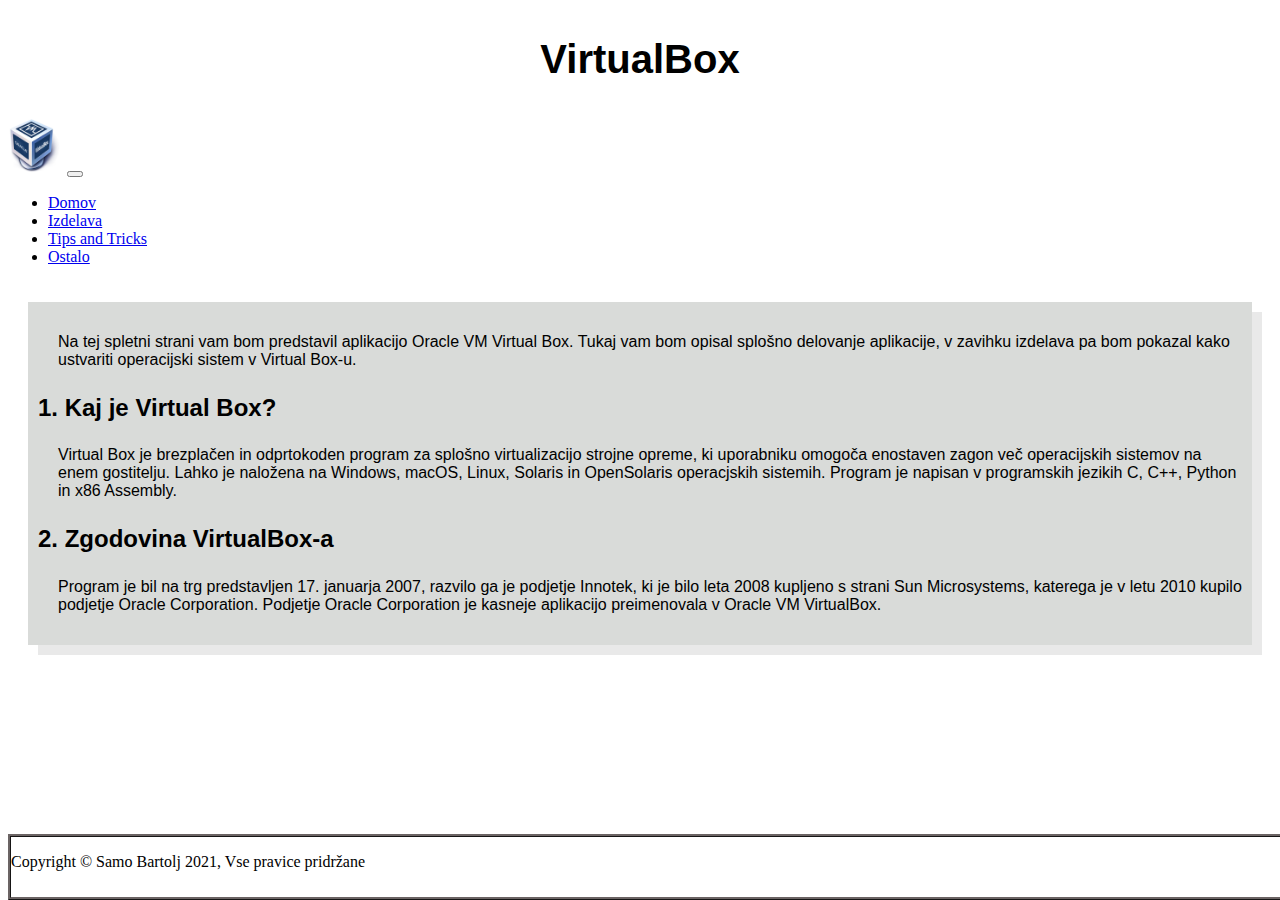
<file: index.html>
<!DOCTYPE html>
<html lang="en">
<head>
    <meta charset="UTF-8">
    <meta name="viewport" content="width=device-width, initial-scale=1.0">
    <link rel="stylesheet" href="style.css">
    <link href="https://cdn.jsdelivr.net/npm/bootstrap@5.0.0/dist/css/bootstrap.min.css" rel="stylesheet" integrity="sha384-wEmeIV1mKuiNpC+IOBjI7aAzPcEZeedi5yW5f2yOq55WWLwNGmvvx4Um1vskeMj0" crossorigin="anonymous">
    <script src="https://cdn.jsdelivr.net/npm/bootstrap@5.0.0/dist/js/bootstrap.bundle.min.js" integrity="sha384-p34f1UUtsS3wqzfto5wAAmdvj+osOnFyQFpp4Ua3gs/ZVWx6oOypYoCJhGGScy+8" crossorigin="anonymous"></script>
    <script src="https://cdn.jsdelivr.net/npm/@popperjs/core@2.9.2/dist/umd/popper.min.js" integrity="sha384-IQsoLXl5PILFhosVNubq5LC7Qb9DXgDA9i+tQ8Zj3iwWAwPtgFTxbJ8NT4GN1R8p" crossorigin="anonymous"></script>
    <script src="https://cdn.jsdelivr.net/npm/bootstrap@5.0.0/dist/js/bootstrap.min.js" integrity="sha384-lpyLfhYuitXl2zRZ5Bn2fqnhNAKOAaM/0Kr9laMspuaMiZfGmfwRNFh8HlMy49eQ" crossorigin="anonymous"></script>

    <title>VirtualBox</title>
    <link rel="icon" href="slike/Virtualbox_logo.png" type="image/icon type">
</head>
<body>
    <h1 class="glavni_naslov">VirtualBox</h1>

    <!--Nav bar-->
    <div class="shadow-sm p-3 mb-5 bg-body rounded">
        <nav class="navbar navbar-expand-lg navbar-light bg-light">
            <div class="container-fluid">
            <a class="navbar-brand"><img src="slike/Virtualbox_logo.png" alt="" width="55px" height="55px"></a>
            <button class="navbar-toggler" type="button" data-bs-toggle="collapse" data-bs-target="#navbarNav" aria-controls="navbarNav" aria-expanded="false" aria-label="Toggle navigation">
                <span class="navbar-toggler-icon"></span>
            </button>
            <div class="collapse navbar-collapse" id="navbarNav">
                <ul class="navbar-nav">
                <li class="nav-item">
                    <a class="nav-link active" aria-current="page" href="index.html">Domov</a>
                </li>
                <li class="nav-item">
                    <a class="nav-link" href="izdelava.html">Izdelava</a>
                </li>
                <li class="nav-item">
                    <a class="nav-link" href="tips_and_tricks.html">Tips and Tricks</a>
                </li>
                <li class="nav-item">
                    <a class="nav-link" href="ostalo.html">Ostalo</a>
                </li>
                </ul>
            </div>
            </div>
        </nav>
     </div>

    <!--Text-->
    <div class="container-sm">
        <div class="opis">
            <div class="text">
                <p class="paragraf">Na tej spletni strani vam bom predstavil aplikacijo Oracle VM Virtual Box. Tukaj vam bom opisal splošno delovanje aplikacije, v zavihku izdelava pa bom pokazal kako ustvariti operacijski sistem v Virtual Box-u.</p>
                <h2>1. Kaj je Virtual Box?</h2>
                <p class="paragraf">Virtual Box je brezplačen in odprtokoden program za splošno virtualizacijo strojne opreme, ki uporabniku omogoča enostaven zagon več operacijskih sistemov na enem gostitelju. Lahko je naložena na Windows, macOS, Linux, Solaris in OpenSolaris operacjskih sistemih. Program je napisan v programskih jezikih C, C++, Python in x86 Assembly. </p>
                <h2>2. Zgodovina VirtualBox-a</h2>
                <p class="paragraf">Program je bil na trg predstavljen 17. januarja 2007, razvilo ga je podjetje Innotek, ki je bilo leta 2008 kupljeno s strani Sun Microsystems, katerega je v letu 2010 kupilo podjetje Oracle Corporation. Podjetje Oracle Corporation je kasneje aplikacijo preimenovala v Oracle VM VirtualBox. </p>
            </div>
        </div>
    </div>
</body>

<footer>
    <div class="footer">
        <p>Copyright <span>&#169;</span> Samo Bartolj 2021, Vse pravice pridržane </p>
    </div>
</footer>
</html>
</file>
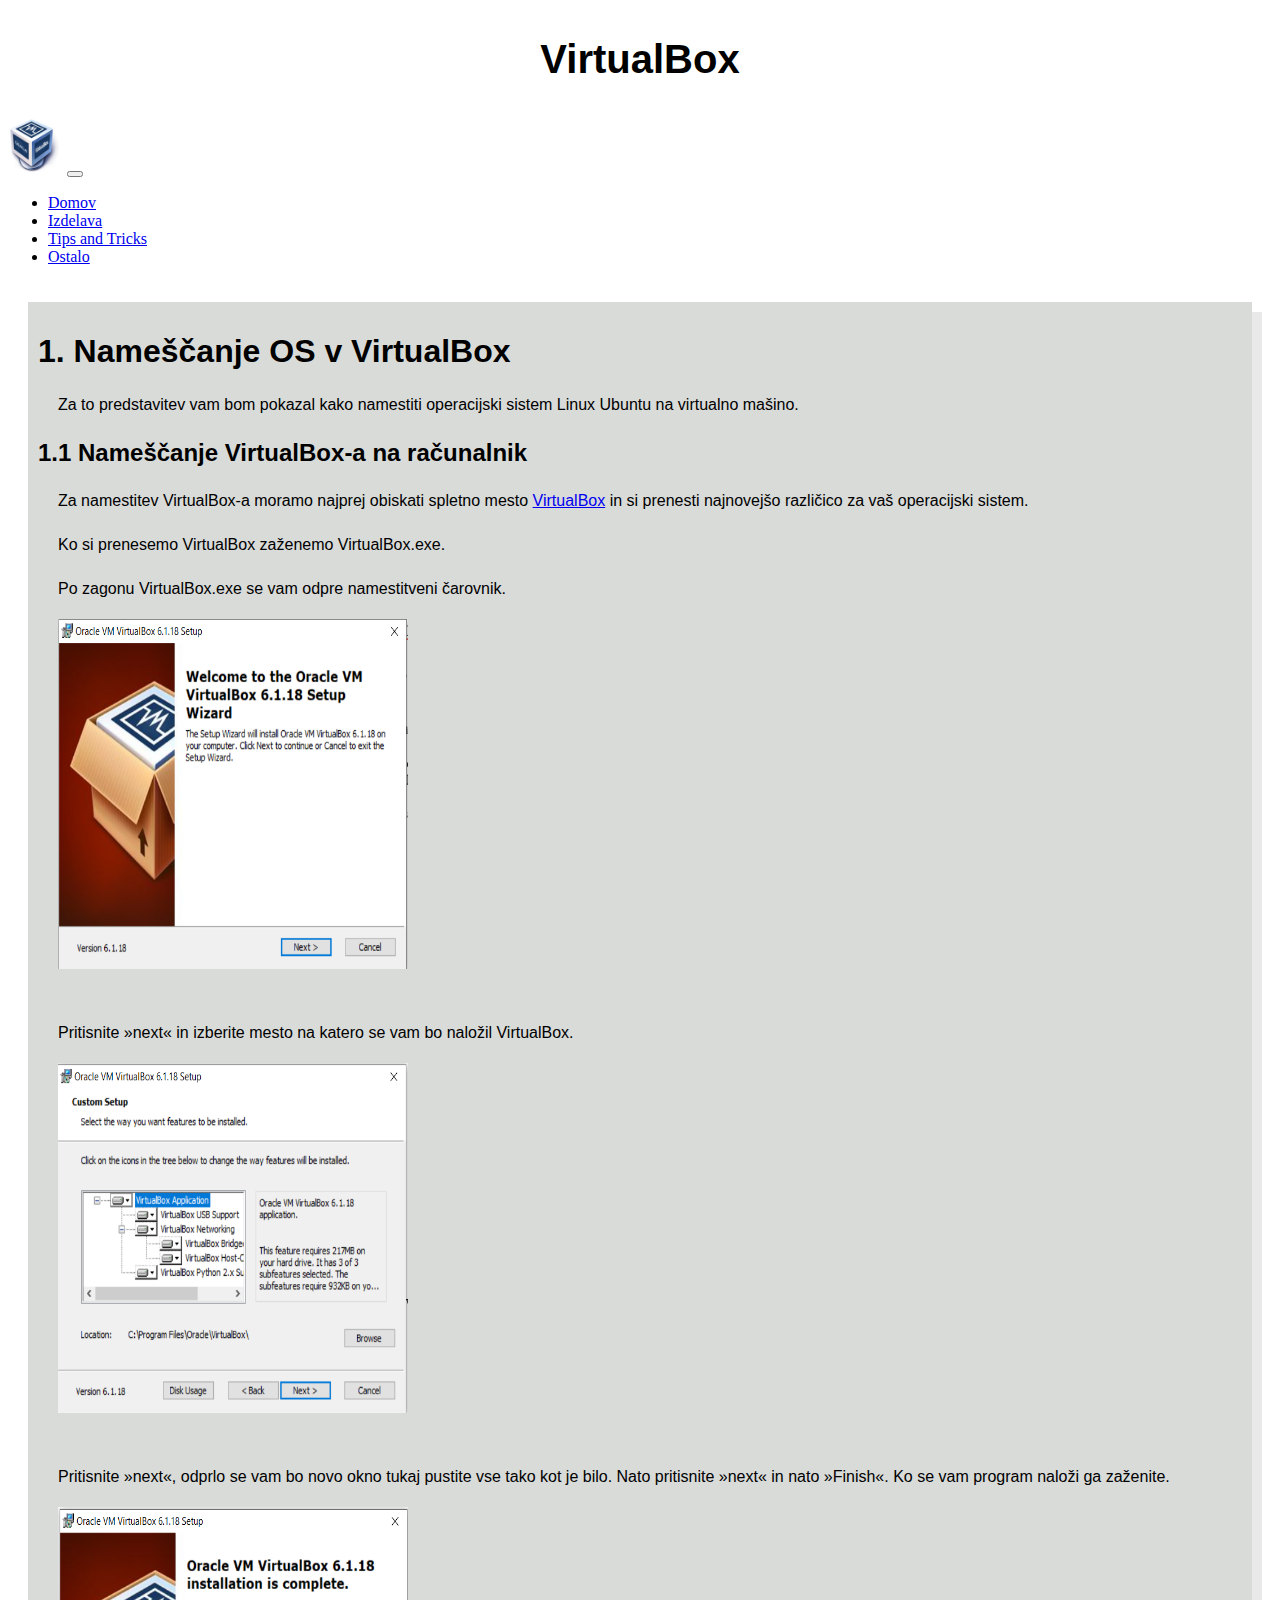
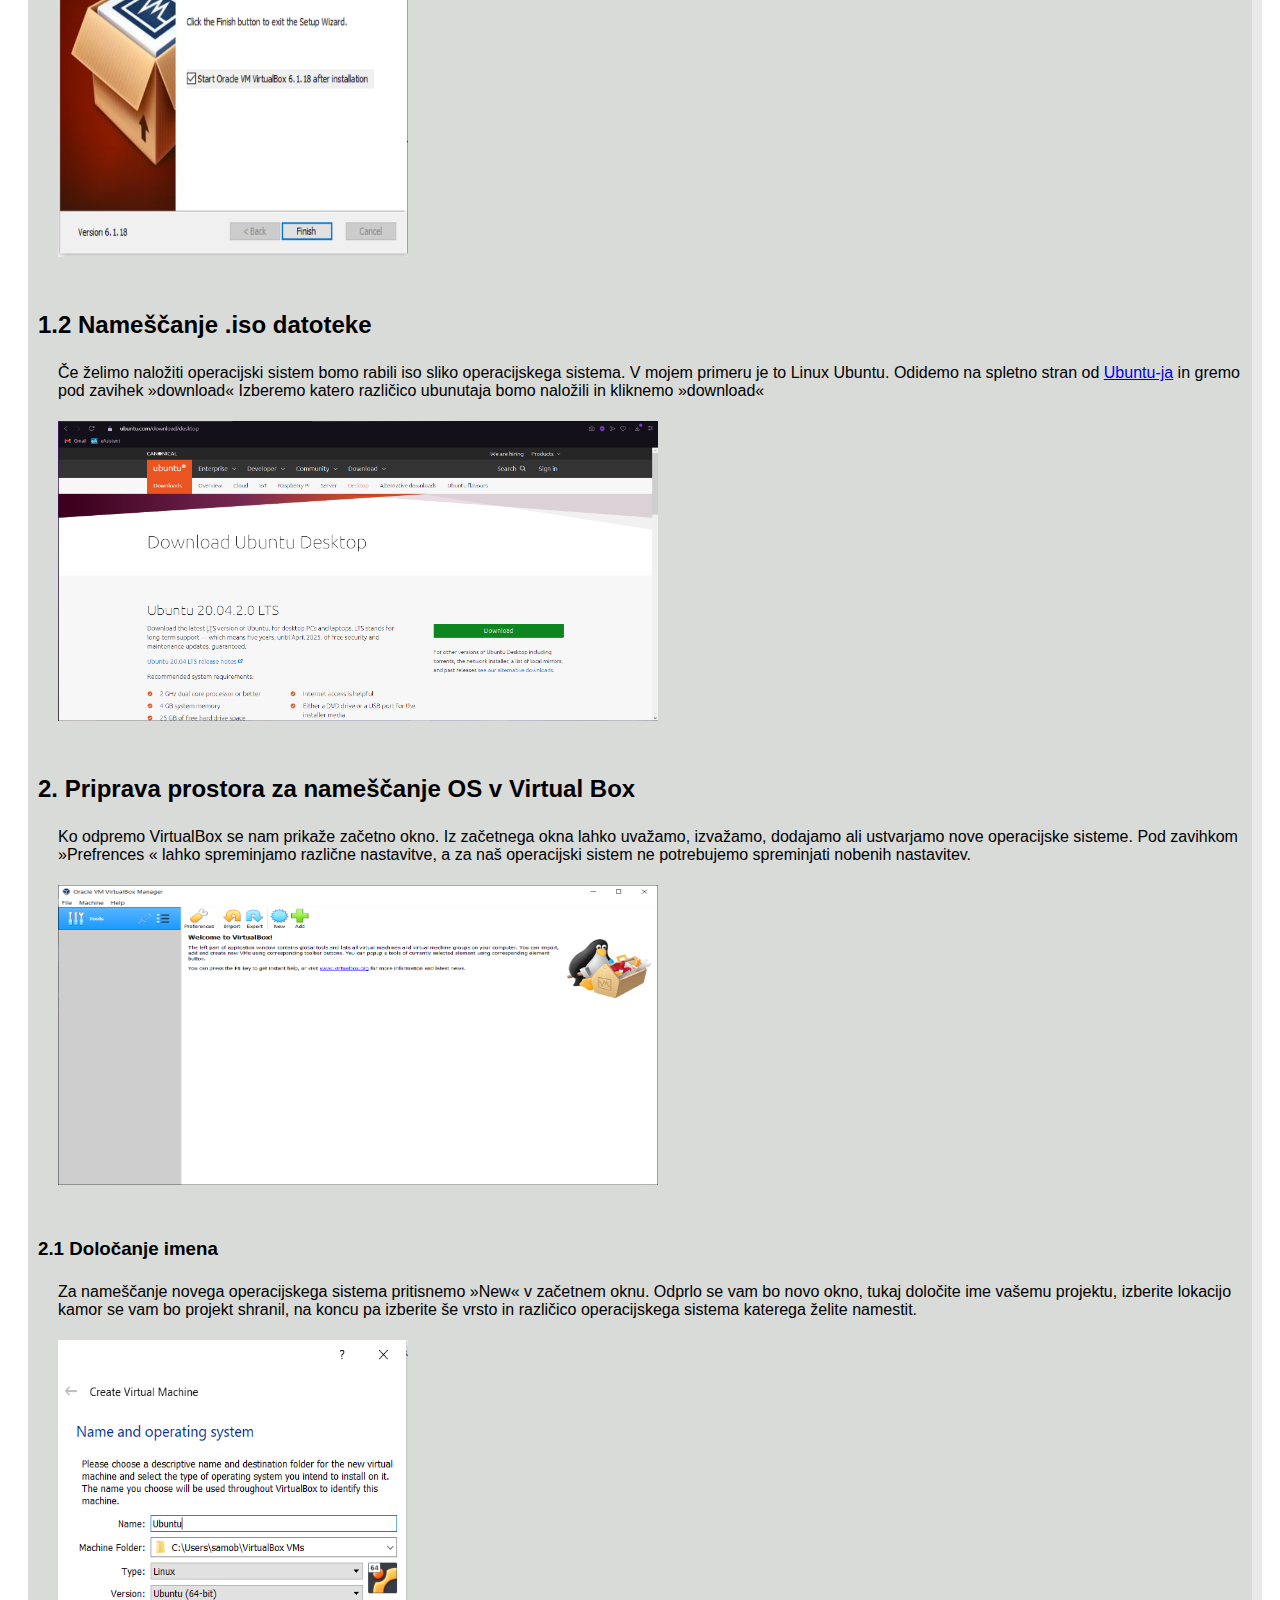
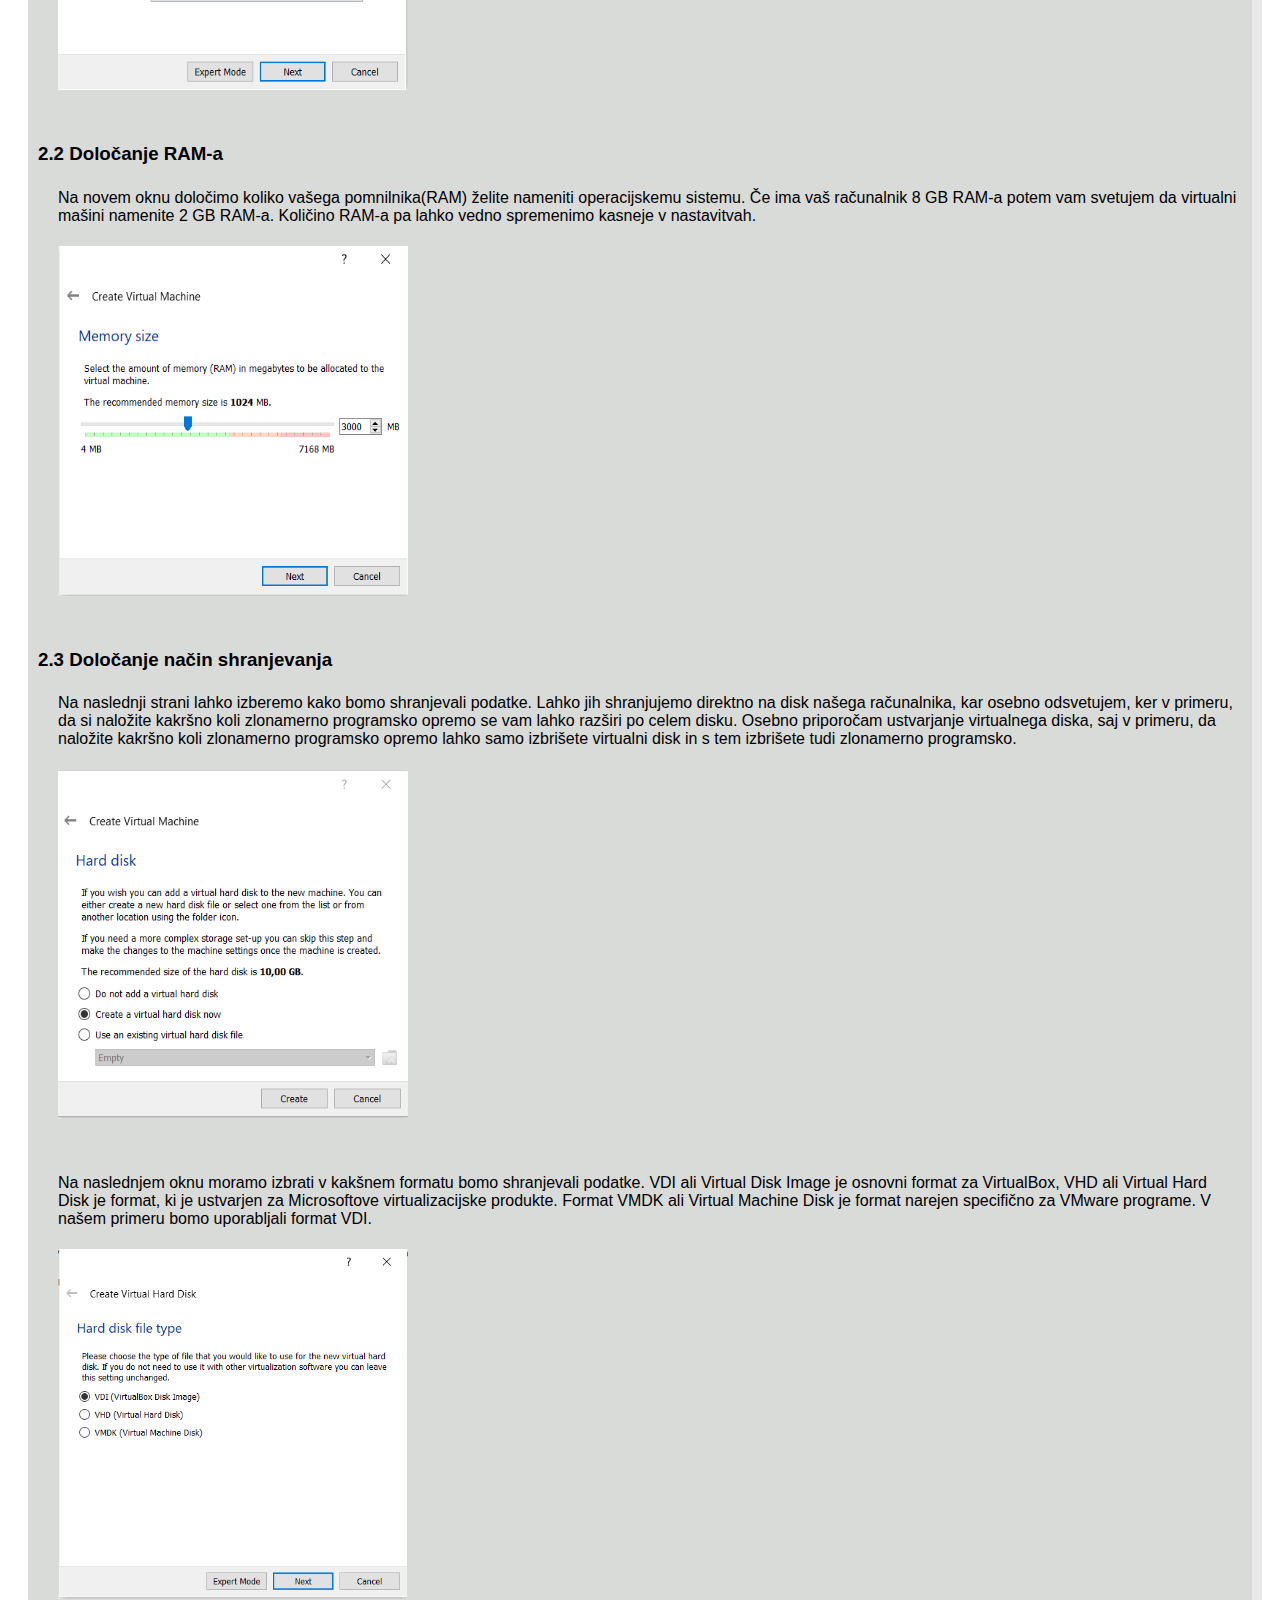
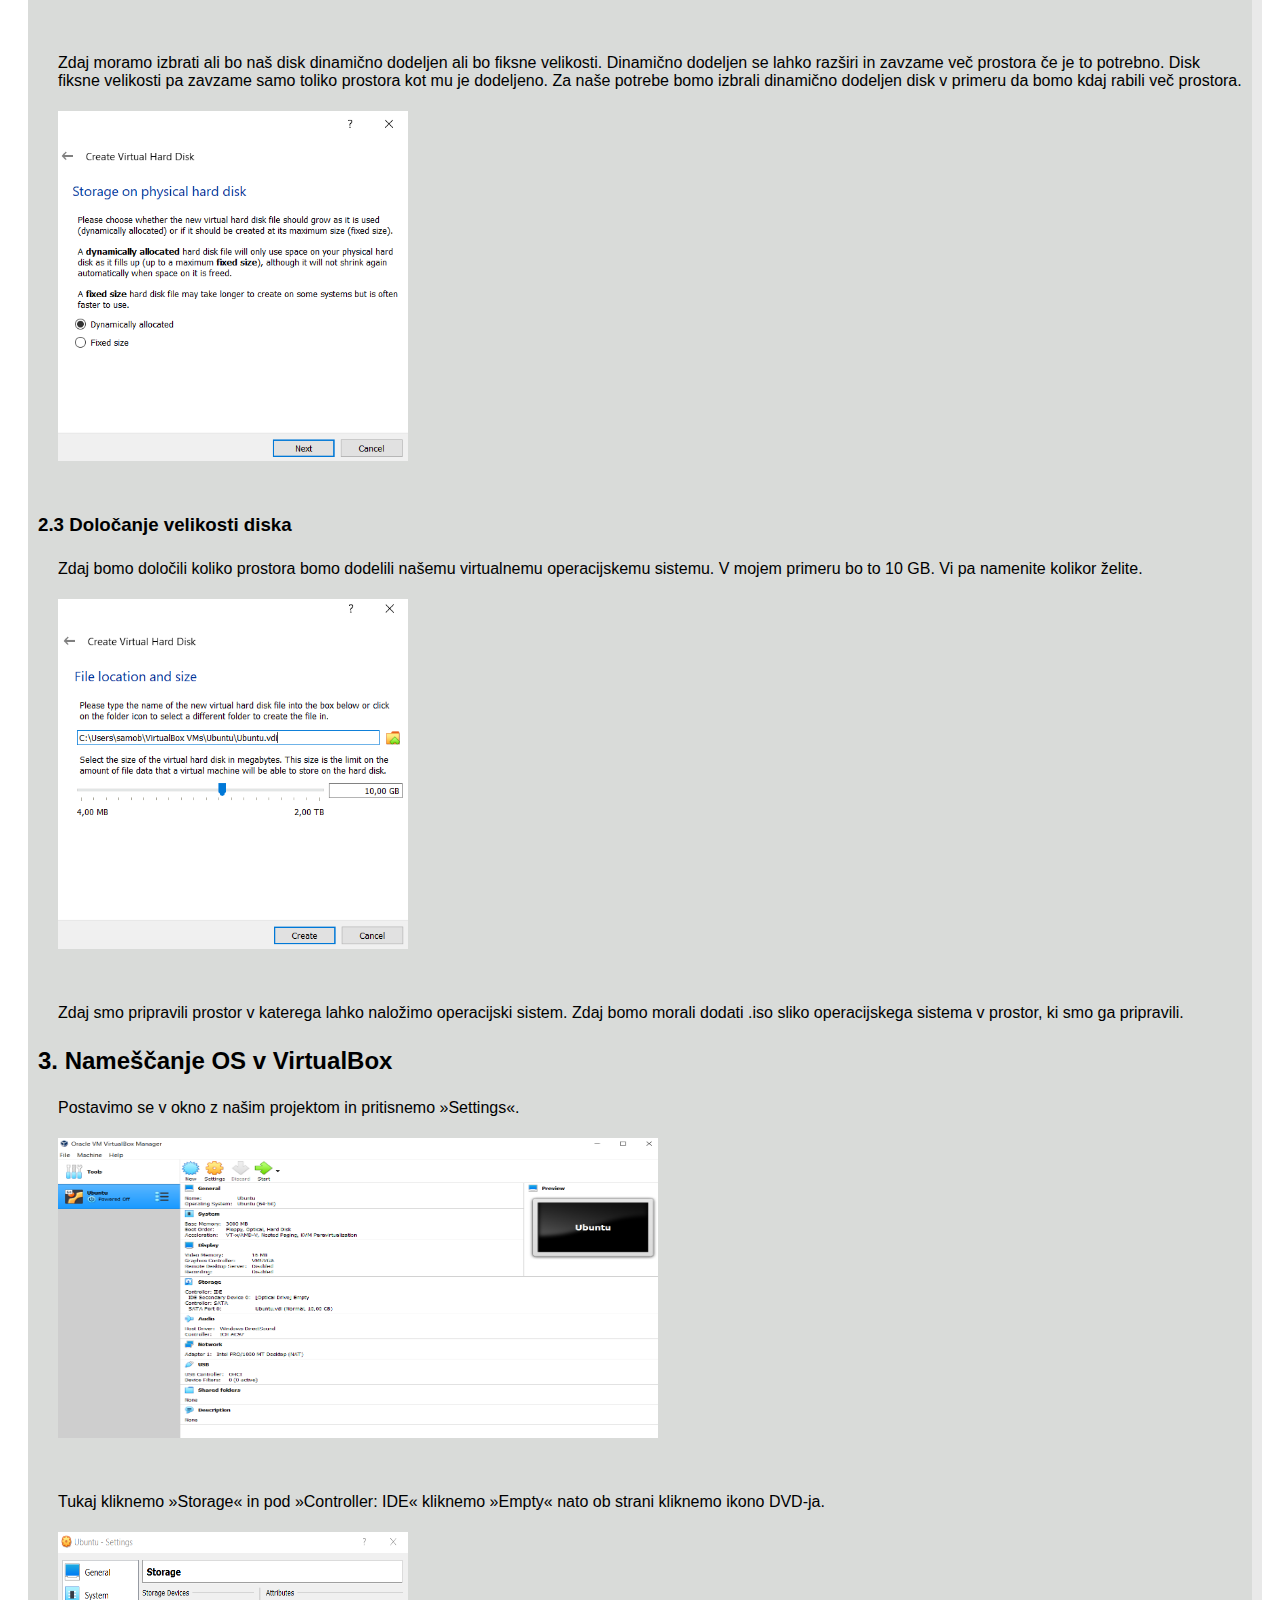
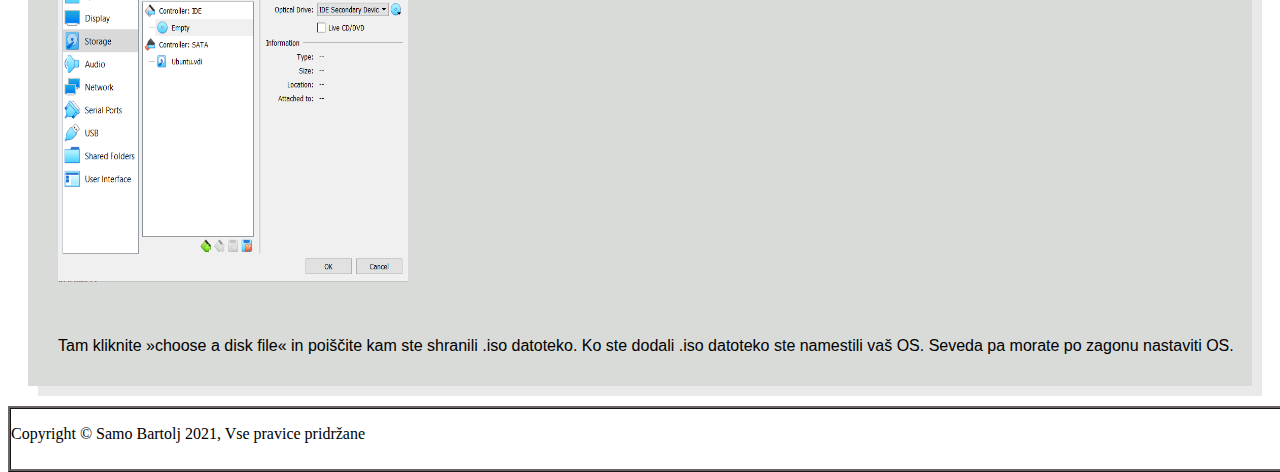
<file: izdelava.html>
<!DOCTYPE html>
<html lang="en">
<head>
    <meta charset="UTF-8">
    <meta name="viewport" content="width=device-width, initial-scale=1.0">
    <link rel="stylesheet" href="style.css">
    <link href="https://cdn.jsdelivr.net/npm/bootstrap@5.0.0/dist/css/bootstrap.min.css" rel="stylesheet" integrity="sha384-wEmeIV1mKuiNpC+IOBjI7aAzPcEZeedi5yW5f2yOq55WWLwNGmvvx4Um1vskeMj0" crossorigin="anonymous">
    <script src="https://cdn.jsdelivr.net/npm/bootstrap@5.0.0/dist/js/bootstrap.bundle.min.js" integrity="sha384-p34f1UUtsS3wqzfto5wAAmdvj+osOnFyQFpp4Ua3gs/ZVWx6oOypYoCJhGGScy+8" crossorigin="anonymous"></script>
    <script src="https://cdn.jsdelivr.net/npm/@popperjs/core@2.9.2/dist/umd/popper.min.js" integrity="sha384-IQsoLXl5PILFhosVNubq5LC7Qb9DXgDA9i+tQ8Zj3iwWAwPtgFTxbJ8NT4GN1R8p" crossorigin="anonymous"></script>
    <script src="https://cdn.jsdelivr.net/npm/bootstrap@5.0.0/dist/js/bootstrap.min.js" integrity="sha384-lpyLfhYuitXl2zRZ5Bn2fqnhNAKOAaM/0Kr9laMspuaMiZfGmfwRNFh8HlMy49eQ" crossorigin="anonymous"></script>
    
    <title>VirtualBox</title>
    <link rel="icon" href="slike/Virtualbox_logo.png" type="image/icon type">
</head>
<body>
    <h1 class="glavni_naslov">VirtualBox</h1>

    <!--Nav bar-->
    <div class="shadow-sm p-3 mb-5 bg-body rounded">
        <nav class="navbar navbar-expand-lg navbar-light bg-light">
            <div class="container-fluid">
            <a class="navbar-brand"><img src="slike/Virtualbox_logo.png" alt="" width="55px" height="55px"></a>
            <button class="navbar-toggler" type="button" data-bs-toggle="collapse" data-bs-target="#navbarNav" aria-controls="navbarNav" aria-expanded="false" aria-label="Toggle navigation">
                <span class="navbar-toggler-icon"></span>
            </button>
            <div class="collapse navbar-collapse" id="navbarNav">
                <ul class="navbar-nav">
                <li class="nav-item">
                    <a class="nav-link active" aria-current="page" href="index.html">Domov</a>
                </li>
                <li class="nav-item">
                    <a class="nav-link" href="izdelava.html">Izdelava</a>
                </li>
                <li class="nav-item">
                    <a class="nav-link" href="tips_and_tricks.html">Tips and Tricks</a>
                </li>
                <li class="nav-item">
                    <a class="nav-link" href="ostalo.html">Ostalo</a>
                </li>
                </ul>
            </div>
            </div>
        </nav>
      </div>

    <!--Text-->
    <div class="container-sm">
        <div class="opis"  >
            <div class="text">
                <h1>1. Nameščanje OS v VirtualBox</h1>
                <p class="paragraf">Za to predstavitev vam bom pokazal kako namestiti operacijski sistem Linux Ubuntu na virtualno mašino.</p>

                <h2>1.1 Nameščanje VirtualBox-a na računalnik</h2>

                <p class="paragraf">Za namestitev VirtualBox-a moramo najprej obiskati spletno mesto <a href="https://www.virtualbox.org/" target="_blank">VirtualBox</a> in si prenesti najnovejšo različico za vaš operacijski sistem.</p>

                <p class="paragraf">Ko si prenesemo VirtualBox zaženemo VirtualBox.exe.</p>

                <p class="paragraf">Po zagonu VirtualBox.exe se vam odpre namestitveni čarovnik. </p>

                <img class="slike" src="slike/Capture.PNG" alt="Namestitveni čarovnik">

                <p class="paragraf">Pritisnite »next« in izberite mesto na katero se vam bo naložil VirtualBox.</p>

                <img class="slike" src="slike/Capture1.PNG" alt="Mesto namestitve">

                <p class="paragraf">Pritisnite »next«, odprlo se vam bo novo okno tukaj pustite vse tako kot je bilo. Nato pritisnite »next« in nato »Finish«. Ko se vam program naloži ga zaženite.</p>

                <img class="slike" src="slike/Capture4.PNG" alt="Konec namestitve">

                <h2>1.2 Nameščanje .iso datoteke</h2>

                <p class="paragraf">Če želimo naložiti operacijski sistem bomo rabili iso sliko operacijskega sistema. V mojem primeru je to Linux Ubuntu. Odidemo na spletno stran od <a href="https://ubuntu.com/download/desktop" target="_blank">Ubuntu-ja</a> in gremo pod zavihek »download«  Izberemo katero različico ubunutaja bomo naložili in kliknemo »download«</p>

                <img class="slike2" src="slike/Capture5.PNG" alt="Ubuntu download">

                <h2>2. Priprava prostora za nameščanje OS v Virtual Box</h2>

                <p class="paragraf">Ko odpremo VirtualBox se nam prikaže začetno okno. Iz začetnega okna lahko uvažamo, izvažamo, dodajamo ali ustvarjamo nove operacijske sisteme. Pod zavihkom »Prefrences « lahko spreminjamo različne nastavitve, a za naš operacijski sistem ne potrebujemo spreminjati nobenih nastavitev.</p>

                <img class="slike2" src="slike/Capture6.PNG" alt="Začetno okno">

                <h3>2.1 Določanje imena</h3>

                <p class="paragraf">Za nameščanje novega operacijskega sistema pritisnemo »New« v začetnem oknu. Odprlo se vam bo novo okno, tukaj določite ime vašemu projektu, izberite lokacijo kamor se vam bo projekt shranil, na koncu pa izberite še vrsto in različico operacijskega sistema katerega želite namestit.</p>

                <img class="slike" src="slike/Capture7.PNG" alt="Poimenovanje projekta">

                <h3>2.2 Določanje RAM-a</h3>

                <p class="paragraf">Na novem oknu določimo koliko vašega pomnilnika(RAM) želite nameniti operacijskemu sistemu. Če ima vaš računalnik 8 GB RAM-a potem vam svetujem da virtualni mašini namenite 2 GB RAM-a. Količino RAM-a pa lahko vedno spremenimo kasneje v nastavitvah.</p>

                <img class="slike" src="slike/Capture8.PNG" alt="Določanje RAM-a">

                <h3>2.3 Določanje način shranjevanja</h3>

                <p class="paragraf">Na naslednji strani lahko izberemo kako bomo shranjevali podatke. Lahko jih shranjujemo direktno na disk našega računalnika, kar osebno odsvetujem, ker v primeru, da si naložite kakršno koli zlonamerno programsko opremo se vam lahko razširi po celem disku. Osebno priporočam ustvarjanje virtualnega diska, saj v primeru, da naložite kakršno koli zlonamerno programsko opremo lahko samo izbrišete virtualni disk in s tem izbrišete tudi zlonamerno programsko.</p>

                <img class="slike" src="slike/Capture9.PNG" alt="Način shrabjevanja">

                <p class="paragraf">Na naslednjem oknu moramo izbrati v kakšnem formatu bomo shranjevali podatke. VDI ali Virtual Disk Image je osnovni format za VirtualBox, VHD ali Virtual Hard Disk je format, ki je ustvarjen za Microsoftove virtualizacijske produkte. Format VMDK ali Virtual Machine Disk je format narejen specifično za VMware programe. V našem primeru bomo uporabljali format VDI.</p>

                <img class="slike" src="slike/Capture10.PNG" alt="Izbiranje formata">  

                <p class="paragraf">Zdaj moramo izbrati ali bo naš disk dinamično dodeljen ali bo fiksne velikosti. Dinamično dodeljen se lahko razširi in zavzame več prostora če je to potrebno. Disk fiksne velikosti pa zavzame samo toliko prostora kot mu je dodeljeno. Za naše potrebe bomo izbrali dinamično dodeljen disk v primeru da bomo kdaj rabili več prostora.</p>

                <img class="slike" src="slike/Capture11.PNG" alt="Določanje načina shranjevanja"> 

                <h3>2.3 Določanje velikosti diska</h3>

                <p class="paragraf">Zdaj bomo določili koliko prostora bomo dodelili našemu virtualnemu operacijskemu sistemu. V mojem primeru bo to 10 GB. Vi pa namenite kolikor želite. </p>

                <img class="slike" src="slike/Capture12.PNG" alt="Določevanje velikosti prostora">

                <p class="paragraf">Zdaj smo pripravili prostor v katerega lahko naložimo operacijski sistem. Zdaj bomo morali dodati .iso sliko operacijskega sistema v prostor, ki smo ga pripravili. </p>

                <h2>3. Nameščanje OS v VirtualBox</h2>

                <p class="paragraf">Postavimo se v okno z našim projektom in pritisnemo »Settings«.</p>

                <img class="slike2" src="slike/Capture13.PNG" alt="Okno z projektom">

                <p class="paragraf">Tukaj kliknemo »Storage« in pod »Controller: IDE« kliknemo »Empty« nato ob strani kliknemo ikono DVD-ja. </p>

                <img class="slike" src="slike/Capture14.PNG" alt=": »Storage« nastavitve">

                <p class="paragraf">Tam kliknite »choose a disk file« in poiščite kam ste shranili .iso datoteko. Ko ste dodali .iso datoteko ste namestili vaš OS. Seveda pa morate po zagonu nastaviti OS. </p>

            </div>
        </div>
    </div>
</body>

<footer>
    <div class="footer1">
        <p>Copyright <span>&#169;</span> Samo Bartolj 2021, Vse pravice pridržane </p>
    </div>
</footer>
</html>
</file>
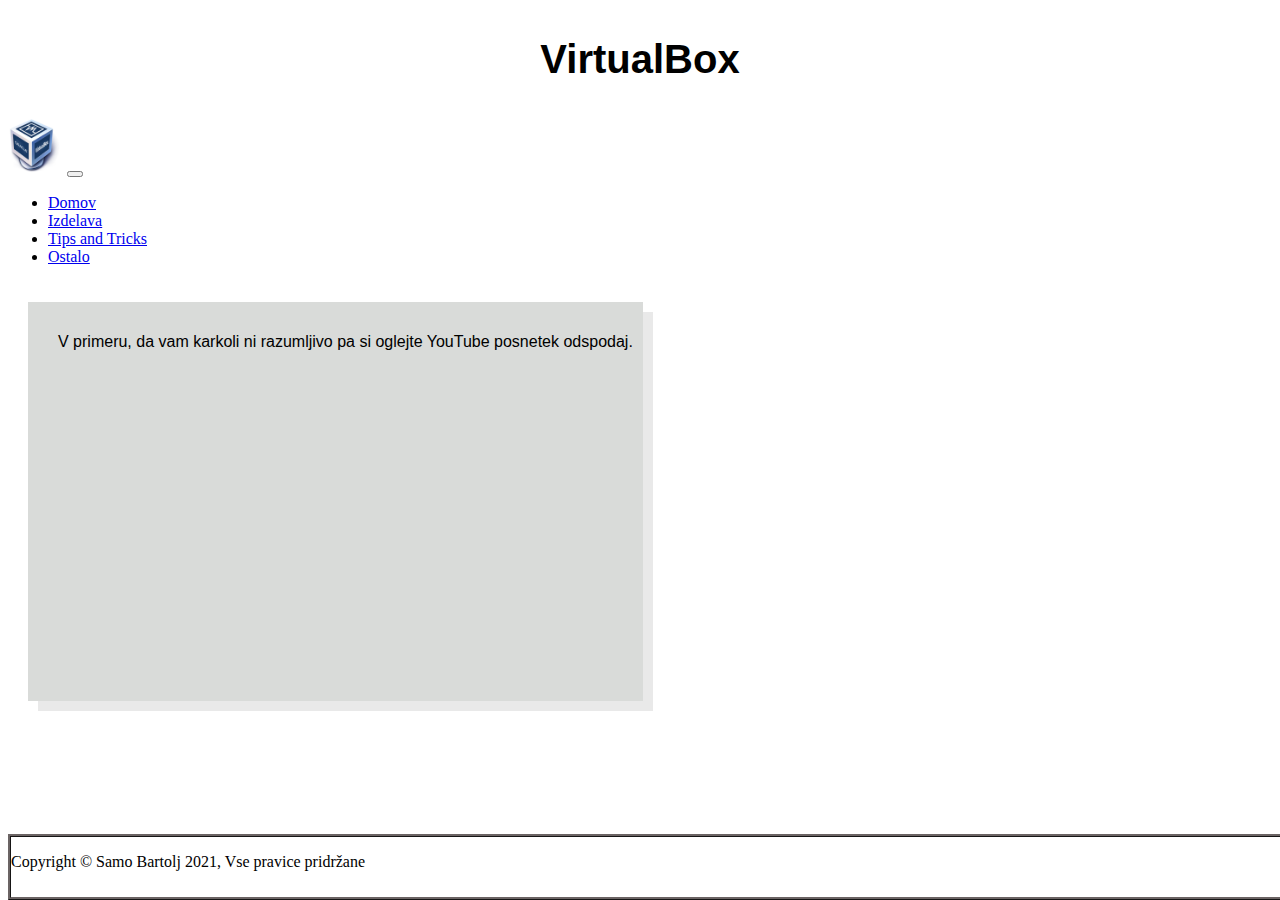
<file: ostalo.html>
<!DOCTYPE html>
<html lang="en">
<head>
    <meta charset="UTF-8">
    <meta name="viewport" content="width=device-width, initial-scale=1.0">
    <link rel="stylesheet" href="style.css">
    <link href="https://cdn.jsdelivr.net/npm/bootstrap@5.0.0/dist/css/bootstrap.min.css" rel="stylesheet" integrity="sha384-wEmeIV1mKuiNpC+IOBjI7aAzPcEZeedi5yW5f2yOq55WWLwNGmvvx4Um1vskeMj0" crossorigin="anonymous">
    <script src="https://cdn.jsdelivr.net/npm/bootstrap@5.0.0/dist/js/bootstrap.bundle.min.js" integrity="sha384-p34f1UUtsS3wqzfto5wAAmdvj+osOnFyQFpp4Ua3gs/ZVWx6oOypYoCJhGGScy+8" crossorigin="anonymous"></script>
    <script src="https://cdn.jsdelivr.net/npm/@popperjs/core@2.9.2/dist/umd/popper.min.js" integrity="sha384-IQsoLXl5PILFhosVNubq5LC7Qb9DXgDA9i+tQ8Zj3iwWAwPtgFTxbJ8NT4GN1R8p" crossorigin="anonymous"></script>
    <script src="https://cdn.jsdelivr.net/npm/bootstrap@5.0.0/dist/js/bootstrap.min.js" integrity="sha384-lpyLfhYuitXl2zRZ5Bn2fqnhNAKOAaM/0Kr9laMspuaMiZfGmfwRNFh8HlMy49eQ" crossorigin="anonymous"></script>

    <title>VirtualBox</title>
    <link rel="icon" href="slike/Virtualbox_logo.png" type="image/icon type">
</head>
<body>
    <h1 class="glavni_naslov">VirtualBox</h1>

    <!--Nav bar-->
    <div class="shadow-sm p-3 mb-5 bg-body rounded">
        <nav class="navbar navbar-expand-lg navbar-light bg-light">
            <div class="container-fluid">
            <a class="navbar-brand"><img src="slike/Virtualbox_logo.png" alt="" width="55px" height="55px"></a>
            <button class="navbar-toggler" type="button" data-bs-toggle="collapse" data-bs-target="#navbarNav" aria-controls="navbarNav" aria-expanded="false" aria-label="Toggle navigation">
                <span class="navbar-toggler-icon"></span>
            </button>
            <div class="collapse navbar-collapse" id="navbarNav">
                <ul class="navbar-nav">
                <li class="nav-item">
                    <a class="nav-link active" aria-current="page" href="index.html">Domov</a>
                </li>
                <li class="nav-item">
                    <a class="nav-link" href="izdelava.html">Izdelava</a>
                </li>
                <li class="nav-item">
                    <a class="nav-link" href="tips_and_tricks.html">Tips and Tricks</a>
                </li>
                <li class="nav-item">
                    <a class="nav-link" href="ostalo.html">Ostalo</a>
                </li>
                </ul>
            </div>
            </div>
        </nav>
     </div>

     <!--Text-->

    <div class="opis">
        <div class="text">
            <p class="paragraf">V primeru, da vam karkoli ni razumljivo pa si oglejte YouTube posnetek odspodaj.</p>
            <iframe width="560" class="video" height="315" src="https://www.youtube.com/embed/x5MhydijWmc" title="YouTube video player" frameborder="0" allow="accelerometer; autoplay; clipboard-write; encrypted-media; gyroscope; picture-in-picture" allowfullscreen></iframe>
        </div>
    </div>
</body>

<footer>
    <div class="footer">
        <p>Copyright <span>&#169;</span> Samo Bartolj 2021, Vse pravice pridržane </p>
    </div>
</footer>
</html>
</file>
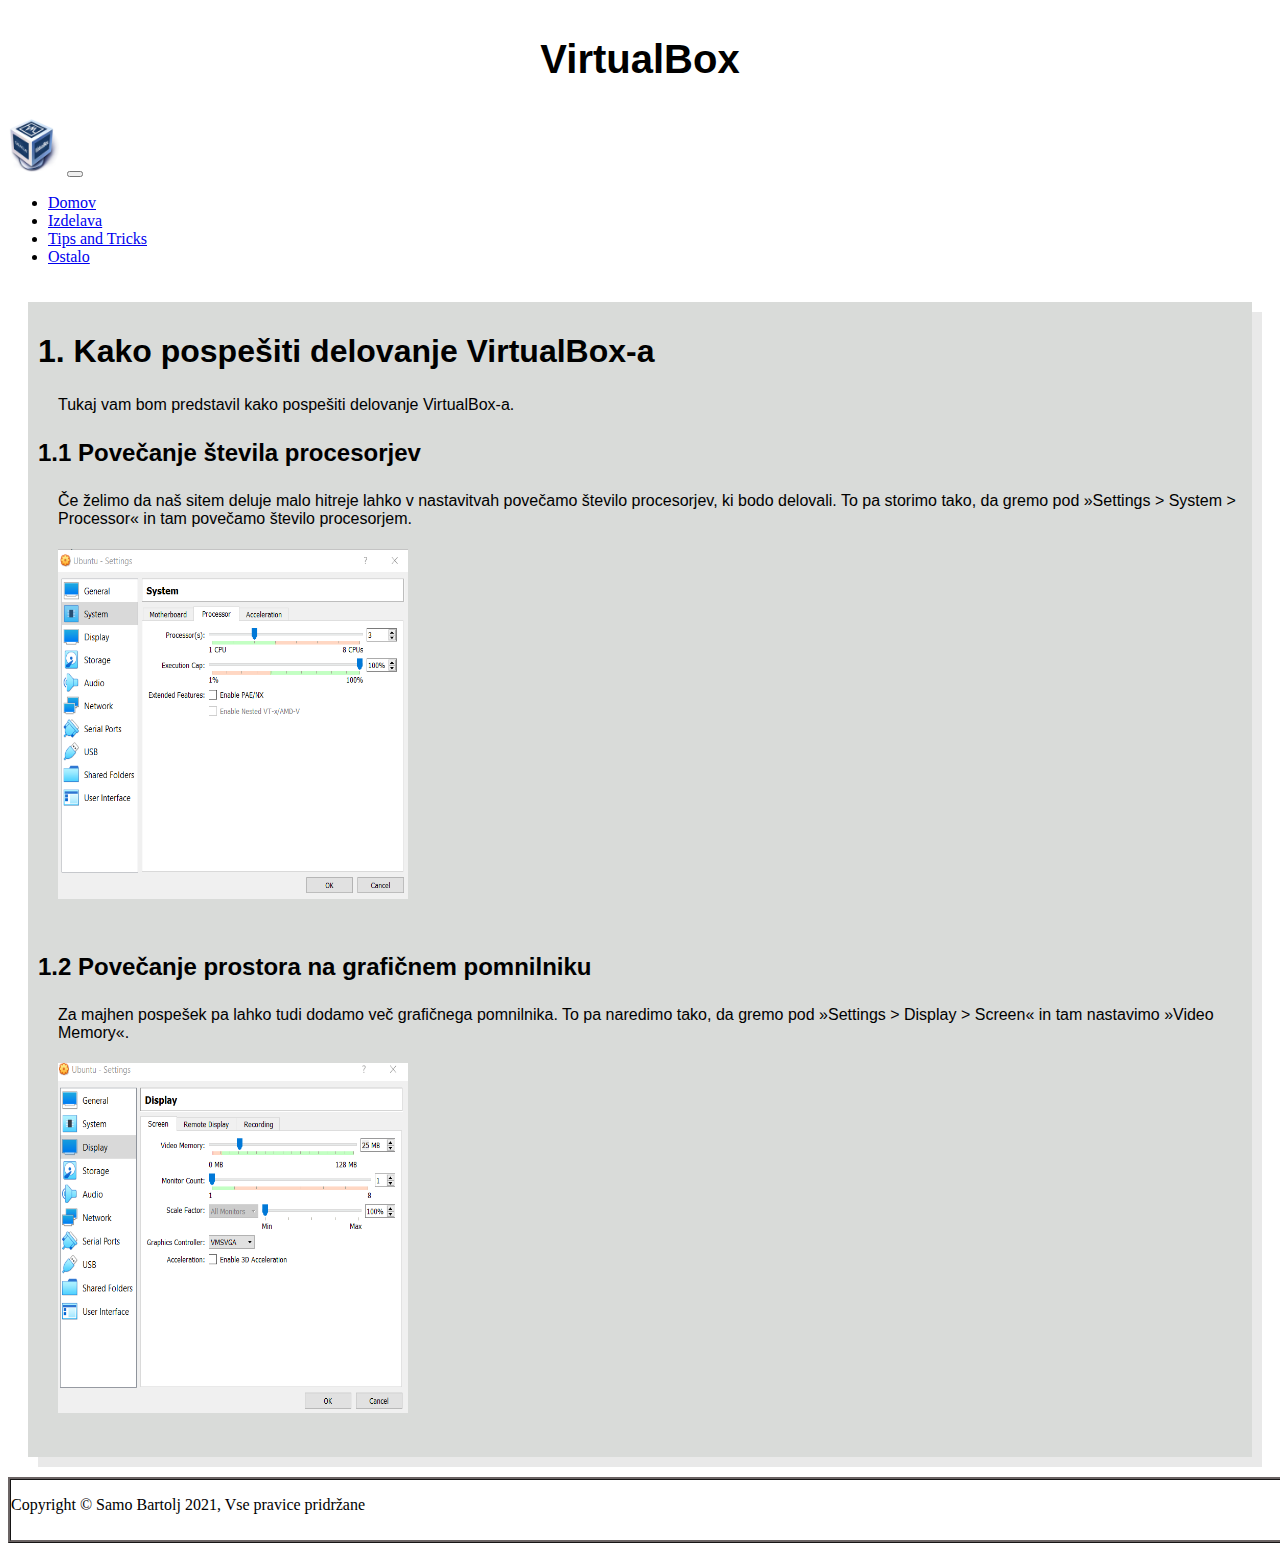
<file: tips_and_tricks.html>
<!DOCTYPE html>
<html lang="en">
<head>
    <meta charset="UTF-8">
    <meta name="viewport" content="width=device-width, initial-scale=1.0">
    <link rel="stylesheet" href="style.css">
    <link href="https://cdn.jsdelivr.net/npm/bootstrap@5.0.0/dist/css/bootstrap.min.css" rel="stylesheet" integrity="sha384-wEmeIV1mKuiNpC+IOBjI7aAzPcEZeedi5yW5f2yOq55WWLwNGmvvx4Um1vskeMj0" crossorigin="anonymous">
    <script src="https://cdn.jsdelivr.net/npm/bootstrap@5.0.0/dist/js/bootstrap.bundle.min.js" integrity="sha384-p34f1UUtsS3wqzfto5wAAmdvj+osOnFyQFpp4Ua3gs/ZVWx6oOypYoCJhGGScy+8" crossorigin="anonymous"></script>
    <script src="https://cdn.jsdelivr.net/npm/@popperjs/core@2.9.2/dist/umd/popper.min.js" integrity="sha384-IQsoLXl5PILFhosVNubq5LC7Qb9DXgDA9i+tQ8Zj3iwWAwPtgFTxbJ8NT4GN1R8p" crossorigin="anonymous"></script>
    <script src="https://cdn.jsdelivr.net/npm/bootstrap@5.0.0/dist/js/bootstrap.min.js" integrity="sha384-lpyLfhYuitXl2zRZ5Bn2fqnhNAKOAaM/0Kr9laMspuaMiZfGmfwRNFh8HlMy49eQ" crossorigin="anonymous"></script>

    <title>VirtualBox</title>
    <link rel="icon" href="slike/Virtualbox_logo.png" type="image/icon type">
</head>
<body>
    <h1 class="glavni_naslov">VirtualBox</h1>

    <!--Nav bar-->
    <div class="shadow-sm p-3 mb-5 bg-body rounded">
        <nav class="navbar navbar-expand-lg navbar-light bg-light">
            <div class="container-fluid">
            <a class="navbar-brand"><img src="slike/Virtualbox_logo.png" alt="" width="55px" height="55px"></a>
            <button class="navbar-toggler" type="button" data-bs-toggle="collapse" data-bs-target="#navbarNav" aria-controls="navbarNav" aria-expanded="false" aria-label="Toggle navigation">
                <span class="navbar-toggler-icon"></span>
            </button>
            <div class="collapse navbar-collapse" id="navbarNav">
                <ul class="navbar-nav">
                <li class="nav-item">
                    <a class="nav-link active" aria-current="page" href="index.html">Domov</a>
                </li>
                <li class="nav-item">
                    <a class="nav-link" href="izdelava.html">Izdelava</a>
                </li>
                <li class="nav-item">
                    <a class="nav-link" href="tips_and_tricks.html">Tips and Tricks</a>
                </li>
                <li class="nav-item">
                    <a class="nav-link" href="ostalo.html">Ostalo</a>
                </li>
                </ul>
            </div>
            </div>
        </nav>
      </div>

      <!--Text-->
      <div class="container-sm">
          <div class="opis">
              <div class="text">
                <h1>1. Kako pospešiti delovanje VirtualBox-a</h1>

                <p class="paragraf">Tukaj vam bom predstavil kako pospešiti delovanje VirtualBox-a.</p>

                <h2>1.1 Povečanje števila procesorjev</h2>

                <p class="paragraf">Če želimo da naš sitem deluje malo hitreje lahko v nastavitvah povečamo število procesorjev, ki bodo delovali. To pa storimo tako, da gremo pod »Settings > System > Processor« in tam povečamo število procesorjem.</p>

                <img class="slike" src="slike/Capture15.PNG" alt="Povečanje št. procesorjev">

                <h2>1.2 Povečanje prostora na grafičnem pomnilniku</h2>

                <p class="paragraf">Za majhen pospešek pa lahko tudi dodamo več grafičnega pomnilnika. To pa naredimo tako, da gremo pod »Settings > Display > Screen« in tam nastavimo »Video Memory«.</p>

                <img class="slike" src="slike/Capture16.PNG" alt="Grafični pomnilnik">

              </div>
          </div>
      </div>
</body>
<footer>
    <div class="footer1">
        <p>Copyright <span>&#169;</span> Samo Bartolj 2021, Vse pravice pridržane </p>
    </div>
</footer>
</html>
</file>
<file: style.css>
body{
    background-color: #ffffff ;
}

.glavni_naslov{
    font-size: 40px;
    font-family: Verdana, Geneva, Tahoma, sans-serif;
    text-align: center;
    color: black;
    padding: 10px;

}

.opis{
    margin: auto;
    box-sizing: border-box;
    display: inline-block;
    padding: 20px;
    color: black;
}

.text{
    font-family: Verdana, Geneva, Tahoma, sans-serif;
    color: black;
    background-color: rgba(145, 150, 145, 0.342);
    box-shadow: 10px 10px rgba(68, 67, 67, 0.116);
    padding: 10px;
}

.paragraf{
    padding-left: 20px;
    padding-top: 5px;
    padding-bottom: 5px;
}

.slike{
    width: 350px;
    height: 350px;
    padding-left: 20px;
    padding-bottom: 30px;

}

.slike2{
    width: 600px;
    height: 300px;
    padding-left: 20px;
    padding-bottom: 30px;
}

.footer{
    position:absolute;
    border: rgb(107, 100, 100);
    border-style: ridge;
    height:60px;
    width:100%;
    bottom:0;
}

.footer1{
    position:absolute;
    border: rgb(107, 100, 100);
    border-style: ridge;
    height:60px;
    width:100%;
}

.video{
    padding-left: 20px;
}
</file>
